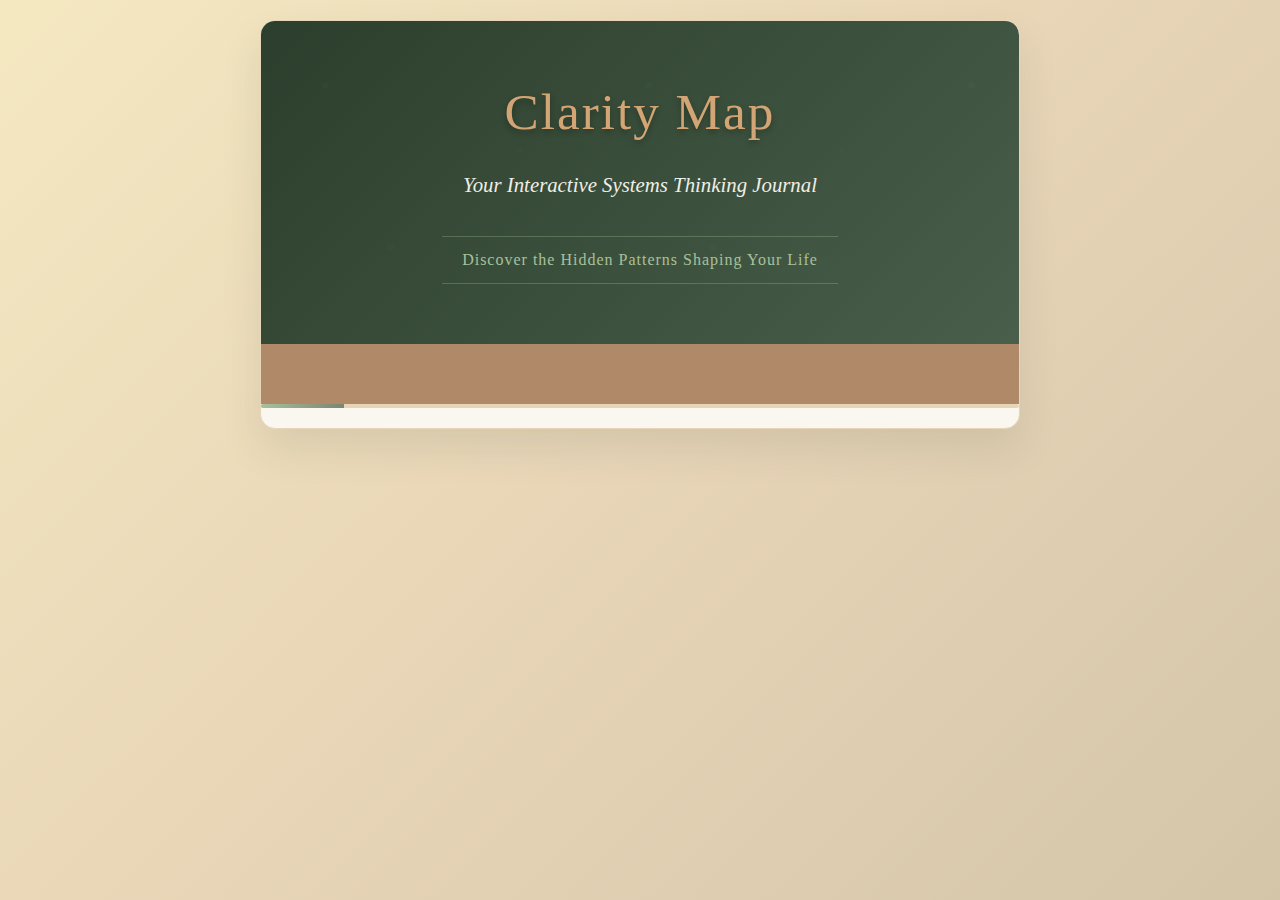
<file: index_html.html>
<!DOCTYPE html>
<html lang="en">
<head>
    <meta charset="UTF-8">
    <meta name="viewport" content="width=device-width, initial-scale=1.0">
    <title>Clarity Map - Interactive Journal</title>
    <link rel="stylesheet" href="css/main.css">
    <link rel="stylesheet" href="css/components.css">
    <link rel="stylesheet" href="css/sections.css">
</head>
<body>
    <div class="container">
        <div class="journal-card">
            <header class="header">
                <h1>Clarity Map</h1>
                <div class="subtitle">Your Interactive Systems Thinking Journal</div>
                <div class="tagline">Discover the Hidden Patterns Shaping Your Life</div>
            </header>

            <nav class="navigation" id="navigation">
                <!-- Navigation buttons will be generated by JavaScript -->
            </nav>

            <div class="progress-bar">
                <div class="progress-fill" id="progressBar"></div>
            </div>

            <main id="main-content">
                <!-- Sections will be loaded dynamically -->
            </main>
        </div>
    </div>

    <!-- Scripts in dependency order -->
    <script src="js/utils.js"></script>
    <script src="js/journal-data.js"></script>
    <script src="js/ai-integration.js"></script>
    <script src="js/mapping.js"></script>
    <script src="js/progress.js"></script>
    <script src="js/app.js"></script>
</body>
</html>
</file>
<file: css/main.css>
/* ===============================================
   CLARITY MAP - MAIN STYLES
   Core layout, typography, and design system
   =============================================== */

/* Design System Variables */
:root {
    /* Colors */
    --color-primary: #A8C09A;           /* Sage Green */
    --color-secondary: #D4A574;         /* Warm Terracotta */
    --color-accent: #B08968;            /* Warm Brown */
    --color-text: #2C3E2D;              /* Deep Forest Green */
    --color-text-secondary: #5D4E37;    /* Warm Dark Brown */
    --color-background: #FAF7F0;        /* Warm Cream */
    --color-background-alt: #F5F2E8;    /* Slightly darker cream */
    --color-border: #D4C5A9;            /* Soft beige */
    --color-border-light: #E8D5B7;      /* Light beige */
    
    /* Negative/Alert Colors */
    --color-negative: #B85450;          /* Muted red */
    --color-warning: #E6B800;           /* Warm amber */
    --color-warning-bg: #FDF6E3;        /* Light amber */
    
    /* Positive/Success Colors */
    --color-positive: #A8C09A;          /* Sage Green (same as primary) */
    --color-insights: #E8F5E8;          /* Soft mint green */
    
    /* Typography */
    --font-family: 'Georgia', serif;
    --font-size-base: 1rem;
    --font-size-sm: 0.9rem;
    --font-size-lg: 1.1rem;
    --font-size-xl: 1.2rem;
    --font-size-2xl: 2em;
    --font-size-3xl: 3.2em;
    --line-height: 1.6;
    
    /* Spacing */
    --spacing-xs: 5px;
    --spacing-sm: 10px;
    --spacing-md: 15px;
    --spacing-lg: 20px;
    --spacing-xl: 30px;
    --spacing-2xl: 40px;
    --spacing-3xl: 50px;
    
    /* Border Radius */
    --radius-sm: 5px;
    --radius-md: 8px;
    --radius-lg: 10px;
    --radius-xl: 12px;
    --radius-2xl: 15px;
    --radius-round: 50px;
    
    /* Shadows */
    --shadow-sm: 0 2px 4px rgba(44, 62, 45, 0.08);
    --shadow-md: 0 4px 8px rgba(44, 62, 45, 0.1);
    --shadow-lg: 0 8px 20px rgba(44, 62, 45, 0.15);
    --shadow-xl: 0 20px 40px rgba(44, 62, 45, 0.1);
    
    /* Transitions */
    --transition-fast: 0.3s ease;
    --transition-slow: 0.5s ease;
}

/* Reset and Base Styles */
* {
    margin: 0;
    padding: 0;
    box-sizing: border-box;
}

body {
    font-family: var(--font-family);
    line-height: var(--line-height);
    color: var(--color-text);
    background: linear-gradient(135deg, #F4E8C1 0%, #E8D5B7 50%, #D4C5A9 100%);
    min-height: 100vh;
}

/* Container */
.container {
    max-width: 800px;
    margin: 0 auto;
    padding: var(--spacing-lg);
}

/* Main Journal Card */
.journal-card {
    background: var(--color-background);
    border-radius: var(--radius-2xl);
    box-shadow: var(--shadow-xl);
    overflow: hidden;
    margin-bottom: var(--spacing-lg);
    border: 1px solid var(--color-border-light);
}

/* Header Styles */
.header {
    background: linear-gradient(135deg, #2C3E2D 0%, #3A4F3B 50%, #4A5F4B 100%);
    padding: var(--spacing-3xl) var(--spacing-xl) 60px var(--spacing-xl);
    text-align: center;
    color: white;
    position: relative;
    overflow: hidden;
}

.header::before {
    content: '';
    position: absolute;
    top: 0;
    left: 0;
    right: 0;
    bottom: 0;
    background: url('data:image/svg+xml,<svg xmlns="http://www.w3.org/2000/svg" viewBox="0 0 100 100"><defs><pattern id="grain" width="100" height="100" patternUnits="userSpaceOnUse"><circle cx="20" cy="20" r="1" fill="%23ffffff" opacity="0.05"/><circle cx="80" cy="40" r="0.8" fill="%23ffffff" opacity="0.03"/><circle cx="40" cy="70" r="1.2" fill="%23ffffff" opacity="0.04"/></pattern></defs><rect width="100" height="100" fill="url(%23grain)"/></svg>');
    opacity: 0.3;
    pointer-events: none;
}

.header h1 {
    font-size: var(--font-size-3xl);
    margin-bottom: var(--spacing-md);
    font-weight: 300;
    color: var(--color-secondary);
    text-shadow: 0 3px 6px rgba(0,0,0,0.3);
    letter-spacing: 2px;
    position: relative;
    z-index: 2;
}

.header .subtitle {
    font-size: 1.3em;
    color: var(--color-background);
    margin-bottom: var(--spacing-lg);
    font-style: italic;
    opacity: 0.95;
    position: relative;
    z-index: 2;
}

.header .tagline {
    font-size: 1em;
    color: var(--color-primary);
    margin-top: var(--spacing-md);
    padding: var(--spacing-sm) var(--spacing-lg);
    border-top: 1px solid rgba(168, 192, 154, 0.3);
    border-bottom: 1px solid rgba(168, 192, 154, 0.3);
    display: inline-block;
    letter-spacing: 1px;
    position: relative;
    z-index: 2;
}

/* Progress Bar */
.progress-bar {
    width: 100%;
    height: 4px;
    background: var(--color-border-light);
    border-radius: 2px;
    overflow: hidden;
    margin-bottom: var(--spacing-lg);
}

.progress-fill {
    height: 100%;
    background: linear-gradient(90deg, var(--color-primary), #7D8471);
    transition: width var(--transition-slow);
    width: 11%;
}

/* Typography */
h2 {
    color: var(--color-text);
    font-size: var(--font-size-2xl);
    margin-bottom: var(--spacing-lg);
    border-bottom: 3px solid var(--color-primary);
    padding-bottom: var(--spacing-sm);
}

h3 {
    color: var(--color-text-secondary);
    font-size: 1.3em;
    margin: 25px 0 var(--spacing-md) 0;
}

p {
    margin-bottom: var(--spacing-md);
}

ul, ol {
    color: var(--color-text);
    margin-bottom: var(--spacing-md);
    padding-left: var(--spacing-lg);
}

li {
    margin-bottom: var(--spacing-xs);
}

small {
    color: var(--color-text-secondary);
    font-size: var(--font-size-sm);
}

/* Hidden utility class */
.hidden {
    display: none !important;
}

/* Fade in animation */
@keyframes fadeIn {
    from { 
        opacity: 0; 
        transform: translateY(20px); 
    }
    to { 
        opacity: 1; 
        transform: translateY(0); 
    }
}

.fade-in {
    animation: fadeIn var(--transition-slow) ease-in;
}

/* Spinner animation */
@keyframes spin {
    0% { transform: rotate(0deg); }
    100% { transform: rotate(360deg); }
}

.spinner {
    border: 4px solid rgba(168, 192, 154, 0.2);
    border-left-color: var(--color-primary);
    border-radius: 50%;
    width: 24px;
    height: 24px;
    animation: spin 1s linear infinite;
}

/* Responsive Design */
@media (max-width: 768px) {
    .container {
        padding: var(--spacing-sm);
    }
    
    .header {
        padding: var(--spacing-xl) var(--spacing-md) var(--spacing-2xl) var(--spacing-md);
    }
    
    .header h1 {
        font-size: 2.5em;
    }
    
    .header .subtitle {
        font-size: 1.1em;
    }
}

@media (max-width: 480px) {
    .header h1 {
        font-size: 2em;
        letter-spacing: 1px;
    }
    
    .header .subtitle {
        font-size: 1em;
    }
    
    .header .tagline {
        font-size: 0.9em;
        padding: var(--spacing-xs) var(--spacing-md);
    }
}
</file>
<file: css/components.css>
/* ===============================================
   CLARITY MAP - COMPONENT STYLES
   Reusable UI components and interactive elements
   =============================================== */

/* Navigation */
.navigation {
    background: var(--color-accent);
    padding: var(--spacing-xl) var(--spacing-lg);
    display: grid;
    grid-template-columns: repeat(auto-fit, minmax(140px, 1fr));
    gap: var(--spacing-md);
    max-width: 900px;
    margin: 0 auto;
}

.nav-btn {
    background: #8B5A3C;
    color: var(--color-background);
    border: none;
    padding: var(--spacing-md) var(--spacing-lg);
    border-radius: var(--radius-xl);
    cursor: pointer;
    transition: all var(--transition-fast);
    font-size: 0.95em;
    font-weight: 500;
    text-align: center;
    min-height: 50px;
    display: flex;
    align-items: center;
    justify-content: center;
    box-shadow: var(--shadow-sm);
}

.nav-btn:hover {
    background: #6D4C41;
    transform: translateY(-2px);
    box-shadow: var(--shadow-md);
}

.nav-btn.active {
    background: var(--color-primary);
    color: white;
    box-shadow: 0 4px 12px rgba(168, 192, 154, 0.3);
}

/* Buttons */
.btn {
    background: var(--color-primary);
    color: white;
    border: none;
    padding: var(--spacing-xl) 25px;
    border-radius: var(--radius-round);
    cursor: pointer;
    font-size: 1em;
    margin: var(--spacing-sm) var(--spacing-xs);
    transition: all var(--transition-fast);
    font-weight: 500;
    display: inline-flex;
    align-items: center;
    gap: var(--spacing-xs);
}

.btn:hover {
    background: #8FA885;
    transform: translateY(-2px);
    box-shadow: 0 4px 12px rgba(168, 192, 154, 0.3);
}

.btn-secondary {
    background: var(--color-accent);
}

.btn-secondary:hover {
    background: #9A7A5C;
}

.btn:disabled {
    opacity: 0.6;
    cursor: not-allowed;
    transform: none;
}

.btn:disabled:hover {
    transform: none;
    box-shadow: none;
}

/* Form Elements */
.input-group {
    margin: var(--spacing-lg) 0;
}

.input-group label {
    display: block;
    font-weight: bold;
    margin-bottom: var(--spacing-xs);
    color: var(--color-text);
}

input[type="text"], 
input[type="date"],
textarea, 
select {
    width: 100%;
    padding: var(--spacing-xl);
    background: var(--color-background);
    border: 2px solid var(--color-border);
    border-radius: var(--radius-md);
    font-size: 1em;
    transition: border-color var(--transition-fast);
    color: var(--color-text);
    font-family: var(--font-family);
}

input[type="text"]:focus, 
input[type="date"]:focus,
textarea:focus,
select:focus {
    outline: none;
    border-color: #7D8471;
    box-shadow: 0 0 0 3px rgba(125, 132, 113, 0.1);
}

textarea {
    min-height: 100px;
    resize: vertical;
    line-height: var(--line-height);
}

input[readonly] {
    background-color: var(--color-background-alt);
    cursor: not-allowed;
}

/* Checkbox Components */
.checkbox-grid {
    display: grid;
    grid-template-columns: repeat(auto-fit, minmax(200px, 1fr));
    gap: var(--spacing-sm);
    margin: var(--spacing-md) 0;
}

.checkbox-item {
    display: flex;
    align-items: center;
    padding: var(--spacing-xs);
    background: var(--color-background-alt);
    border-radius: var(--radius-sm);
    border: 1px solid var(--color-border-light);
    transition: all var(--transition-fast);
}

.checkbox-item:hover {
    background: var(--color-background);
    border-color: var(--color-primary);
}

.checkbox-item input {
    margin-right: var(--spacing-sm);
    accent-color: var(--color-primary);
    width: auto;
}

.checkbox-item label {
    margin-bottom: 0;
    font-weight: normal;
    cursor: pointer;
    flex: 1;
}

/* Information Boxes */
.insights-box {
    background: linear-gradient(135deg, var(--color-secondary) 0%, #C19A68 100%);
    color: white;
    padding: var(--spacing-lg);
    border-radius: var(--radius-lg);
    margin: var(--spacing-lg) 0;
    border-left: 4px solid var(--color-accent);
}

.insights-box h3 {
    color: white;
    margin-top: 0;
}

.warning-box {
    background: var(--color-warning-bg);
    color: #8B5A3C;
    padding: var(--spacing-md);
    border-radius: var(--radius-md);
    border-left: 4px solid var(--color-warning);
    margin: var(--spacing-md) 0;
}

.quick-start {
    background: linear-gradient(135deg, var(--color-primary) 0%, #9FB491 100%);
    color: white;
    padding: var(--spacing-lg);
    border-radius: var(--radius-lg);
    margin: var(--spacing-lg) 0;
}

.quick-start h3 {
    color: white;
    margin-top: 0;
}

.quick-start ul {
    color: white;
}

.ai-response-box {
    background-color: var(--color-insights);
    border-left: 5px solid var(--color-primary);
    padding: var(--spacing-md);
    margin-top: var(--spacing-lg);
    border-radius: var(--radius-md);
    font-size: 0.95em;
    color: var(--color-text);
    min-height: 50px;
    display: flex;
    align-items: center;
    justify-content: center;
    text-align: center;
}

/* Pattern Cards */
.pattern-examples {
    display: grid;
    grid-template-columns: repeat(auto-fit, minmax(250px, 1fr));
    gap: var(--spacing-lg);
    margin: var(--spacing-lg) 0;
}

.pattern-card {
    background: var(--color-background-alt);
    padding: var(--spacing-lg);
    border-radius: var(--radius-lg);
    border: 2px solid transparent;
    cursor: pointer;
    transition: all var(--transition-fast);
    box-shadow: var(--shadow-sm);
}

.pattern-card:hover {
    border-color: var(--color-primary);
    transform: translateY(-5px);
    box-shadow: var(--shadow-lg);
}

.pattern-card.selected {
    border-color: var(--color-secondary);
    background: var(--color-background);
}

.pattern-card h4 {
    color: var(--color-text);
    margin-bottom: var(--spacing-sm);
}

/* Roadmap Components */
.roadmap-columns {
    display: grid;
    grid-template-columns: repeat(auto-fit, minmax(250px, 1fr));
    gap: var(--spacing-lg);
    margin: var(--spacing-lg) 0;
}

.roadmap-column {
    background: var(--color-background-alt);
    padding: var(--spacing-lg);
    border-radius: var(--radius-lg);
    border-top: 4px solid var(--color-primary);
}

.roadmap-column h4 {
    color: var(--color-text);
    margin-bottom: var(--spacing-md);
}

.roadmap-column textarea {
    min-height: 120px;
}

/* Commitment Components */
.commitment-card {
    background: linear-gradient(135deg, var(--color-secondary) 0%, #C19A68 100%);
    color: white;
    padding: var(--spacing-xl);
    border-radius: var(--radius-2xl);
    text-align: center;
    margin: var(--spacing-lg) 0;
    box-shadow: 0 8px 24px rgba(212, 165, 116, 0.2);
}

.commitment-card h3 {
    color: white;
    margin-bottom: var(--spacing-lg);
}

.signature-area {
    background: var(--color-background-alt);
    color: var(--color-text);
    padding: var(--spacing-lg);
    border-radius: var(--radius-lg);
    margin-top: var(--spacing-lg);
    border: 1px solid var(--color-border-light);
}

/* Mapping Canvas */
.mapping-canvas {
    width: 100%;
    height: 400px;
    border: 2px solid var(--color-border);
    border-radius: var(--radius-lg);
    background: var(--color-background);
    position: relative;
    overflow: hidden;
    display: flex;
    justify-content: center;
    align-items: center;
}

/* Map Elements */
.positive-element {
    background-color: var(--color-primary) !important;
    color: white !important;
}

.negative-element {
    background-color: var(--color-negative) !important;
    color: white !important;
}

.pattern-element {
    background-color: var(--color-secondary) !important;
    color: white !important;
}

/* Loading States */
.loading {
    display: flex;
    align-items: center;
    justify-content: center;
    gap: var(--spacing-sm);
}

.loading-text {
    color: var(--color-text-secondary);
}

/* Responsive Adjustments */
@media (max-width: 768px) {
    .checkbox-grid {
        grid-template-columns: 1fr;
    }

    .navigation {
        grid-template-columns: 1fr 1fr;
        gap: var(--spacing-xl);
        padding: 25px var(--spacing-md);
    }

    .nav-btn {
        font-size: 0.9em;
        padding: var(--spacing-xl) var(--spacing-md);
        min-height: 45px;
    }

    .pattern-examples,
    .roadmap-columns {
        grid-template-columns: 1fr;
    }
}

@media (max-width: 480px) {
    .navigation {
        grid-template-columns: 1fr;
        gap: var(--spacing-sm);
        padding: var(--spacing-lg) var(--spacing-md);
    }

    .btn {
        padding: var(--spacing-md) var(--spacing-lg);
        font-size: 0.9em;
    }
}
</file>
<file: css/sections.css>
/* ===============================================
   CLARITY MAP - SECTION STYLES
   Section-specific styling and layouts
   =============================================== */

/* General Section Styling */
.section {
    display: none;
    padding: var(--spacing-2xl);
    animation: fadeIn var(--transition-slow) ease-in;
}

.section.active {
    display: block;
}

/* Welcome Section */
.welcome-content {
    text-align: left;
}

.welcome-intro {
    font-size: var(--font-size-lg);
    margin-bottom: var(--spacing-xl);
    color: var(--color-text);
}

.welcome-features {
    margin: var(--spacing-xl) 0;
}

.welcome-features ul {
    margin-left: var(--spacing-lg);
}

.welcome-cta {
    text-align: center;
    margin-top: var(--spacing-xl);
}

/* Focus Section */
.focus-description {
    margin-bottom: var(--spacing-xl);
    color: var(--color-text-secondary);
}

.life-areas-grid {
    margin: var(--spacing-lg) 0;
}

.goal-statement {
    background: var(--color-background-alt);
    padding: var(--spacing-lg);
    border-radius: var(--radius-lg);
    border-left: 4px solid var(--color-primary);
    margin: var(--spacing-lg) 0;
}

/* Influences Section */
.influences-intro {
    background: var(--color-background-alt);
    padding: var(--spacing-lg);
    border-radius: var(--radius-lg);
    margin-bottom: var(--spacing-xl);
    border-left: 4px solid var(--color-secondary);
}

.energy-section {
    margin: var(--spacing-xl) 0;
}

.energy-examples {
    background: var(--color-insights);
    padding: var(--spacing-md);
    border-radius: var(--radius-md);
    margin: var(--spacing-md) 0;
    font-size: var(--font-size-sm);
}

.patterns-section {
    margin-top: var(--spacing-2xl);
    padding-top: var(--spacing-xl);
    border-top: 2px solid var(--color-border-light);
}

/* Connections Section */
.connections-grid {
    display: grid;
    gap: var(--spacing-xl);
    margin: var(--spacing-xl) 0;
}

.connection-step {
    background: var(--color-background-alt);
    padding: var(--spacing-lg);
    border-radius: var(--radius-lg);
    border-left: 4px solid var(--color-primary);
}

.connection-example {
    background: var(--color-insights);
    padding: var(--spacing-md);
    border-radius: var(--radius-md);
    margin: var(--spacing-md) 0;
    font-size: var(--font-size-sm);
    font-style: italic;
}

.aha-moment {
    background: linear-gradient(135deg, var(--color-primary) 0%, #9FB491 100%);
    color: white;
    padding: var(--spacing-lg);
    border-radius: var(--radius-lg);
    margin: var(--spacing-xl) 0;
    text-align: center;
}

.aha-moment h3 {
    color: white;
    margin-bottom: var(--spacing-md);
}

/* Mapping Section */
.mapping-instructions {
    background: var(--color-warning-bg);
    padding: var(--spacing-lg);
    border-radius: var(--radius-lg);
    border-left: 4px solid var(--color-warning);
    margin: var(--spacing-lg) 0;
}

.mapping-steps {
    counter-reset: step-counter;
}

.mapping-step {
    counter-increment: step-counter;
    margin: var(--spacing-xl) 0;
    padding: var(--spacing-lg);
    background: var(--color-background-alt);
    border-radius: var(--radius-lg);
    position: relative;
}

.mapping-step::before {
    content: counter(step-counter);
    position: absolute;
    top: var(--spacing-md);
    left: var(--spacing-md);
    background: var(--color-primary);
    color: white;
    width: 30px;
    height: 30px;
    border-radius: 50%;
    display: flex;
    align-items: center;
    justify-content: center;
    font-weight: bold;
    font-size: var(--font-size-sm);
}

.mapping-step h3 {
    margin-left: 50px;
}

.map-elements-display {
    background: var(--color-insights);
    padding: var(--spacing-md);
    border-radius: var(--radius-md);
    margin: var(--spacing-md) 0;
}

.map-elements-display div {
    margin: var(--spacing-xs) 0;
}

.leverage-point {
    background: linear-gradient(135deg, var(--color-secondary) 0%, #C19A68 100%);
    color: white;
    padding: var(--spacing-lg);
    border-radius: var(--radius-lg);
    margin: var(--spacing-xl) 0;
}

.leverage-point h3 {
    color: white;
    margin-bottom: var(--spacing-md);
}

/* Patterns Section */
.patterns-intro {
    background: var(--color-background-alt);
    padding: var(--spacing-lg);
    border-radius: var(--radius-lg);
    margin-bottom: var(--spacing-xl);
    border-left: 4px solid var(--color-secondary);
}

.loop-tracing {
    background: var(--color-insights);
    padding: var(--spacing-lg);
    border-radius: var(--radius-lg);
    margin: var(--spacing-lg) 0;
}

.pattern-discovery {
    background: var(--color-background-alt);
    padding: var(--spacing-lg);
    border-radius: var(--radius-lg);
    margin: var(--spacing-xl) 0;
    border-left: 4px solid var(--color-primary);
}

.intervention-point {
    background: linear-gradient(135deg, var(--color-secondary) 0%, #C19A68 100%);
    color: white;
    padding: var(--spacing-lg);
    border-radius: var(--radius-lg);
    margin: var(--spacing-xl) 0;
}

.intervention-point h3 {
    color: white;
    margin-bottom: var(--spacing-md);
}

/* Goals Section */
.goals-intro {
    background: var(--color-background-alt);
    padding: var(--spacing-lg);
    border-radius: var(--radius-lg);
    margin-bottom: var(--spacing-xl);
    border-left: 4px solid var(--color-primary);
}

.goal-examples {
    background: var(--color-insights);
    padding: var(--spacing-md);
    border-radius: var(--radius-md);
    margin: var(--spacing-md) 0;
    font-size: var(--font-size-sm);
}

.goal-criteria {
    display: grid;
    grid-template-columns: repeat(auto-fit, minmax(200px, 1fr));
    gap: var(--spacing-md);
    margin: var(--spacing-lg) 0;
}

.criteria-item {
    background: var(--color-background-alt);
    padding: var(--spacing-md);
    border-radius: var(--radius-md);
    border-left: 4px solid var(--color-primary);
}

.criteria-item strong {
    color: var(--color-text);
}

.reality-check {
    background: var(--color-warning-bg);
    padding: var(--spacing-lg);
    border-radius: var(--radius-lg);
    border-left: 4px solid var(--color-warning);
    margin: var(--spacing-lg) 0;
}

.reality-check h3 {
    color: #8B5A3C;
    margin-bottom: var(--spacing-md);
}

/* Roadmap Section */
.roadmap-intro {
    background: var(--color-background-alt);
    padding: var(--spacing-lg);
    border-radius: var(--radius-lg);
    margin-bottom: var(--spacing-xl);
    border-left: 4px solid var(--color-accent);
}

.roadmap-phase {
    margin: var(--spacing-2xl) 0;
    padding: var(--spacing-lg);
    background: var(--color-background-alt);
    border-radius: var(--radius-lg);
    border-top: 4px solid var(--color-primary);
}

.roadmap-phase h3 {
    color: var(--color-text);
    margin-bottom: var(--spacing-md);
}

.now-column {
    border-top-color: #4CAF50;
}

.experiment-column {
    border-top-color: var(--color-warning);
}

.later-column {
    border-top-color: var(--color-accent);
}

.weekly-checkin {
    background: var(--color-insights);
    padding: var(--spacing-lg);
    border-radius: var(--radius-lg);
    margin: var(--spacing-xl) 0;
}

.weekly-checkin h3 {
    color: var(--color-text);
    margin-bottom: var(--spacing-md);
}

.checkin-questions {
    list-style: none;
    padding: 0;
}

.checkin-questions li {
    padding: var(--spacing-sm) 0;
    border-bottom: 1px solid rgba(168, 192, 154, 0.2);
}

.checkin-questions li:last-child {
    border-bottom: none;
}

/* Commitment Section */
.commitment-intro {
    background: var(--color-background-alt);
    padding: var(--spacing-lg);
    border-radius: var(--radius-lg);
    margin-bottom: var(--spacing-xl);
    border-left: 4px solid var(--color-secondary);
}

.commitment-foundation {
    background: var(--color-insights);
    padding: var(--spacing-lg);
    border-radius: var(--radius-lg);
    margin: var(--spacing-lg) 0;
}

.commitment-foundation h3 {
    color: var(--color-text);
    margin-bottom: var(--spacing-md);
}

.commitment-guidelines {
    background: var(--color-background-alt);
    padding: var(--spacing-md);
    border-radius: var(--radius-md);
    margin: var(--spacing-md) 0;
}

.commitment-guidelines ul {
    margin: var(--spacing-sm) 0;
    padding-left: var(--spacing-lg);
}

.support-system {
    background: var(--color-insights);
    padding: var(--spacing-lg);
    border-radius: var(--radius-lg);
    margin: var(--spacing-xl) 0;
}

.support-system h3 {
    color: var(--color-text);
    margin-bottom: var(--spacing-md);
}

.final-reflection {
    background: linear-gradient(135deg, var(--color-primary) 0%, #9FB491 100%);
    color: white;
    padding: var(--spacing-xl);
    border-radius: var(--radius-lg);
    text-align: center;
    margin: var(--spacing-xl) 0;
}

.final-reflection h3 {
    color: white;
    margin-bottom: var(--spacing-lg);
}

.completion-summary {
    background: var(--color-background-alt);
    padding: var(--spacing-lg);
    border-radius: var(--radius-lg);
    margin: var(--spacing-lg) 0;
}

.completion-summary ul {
    list-style-type: none;
    padding: 0;
}

.completion-summary li {
    padding: var(--spacing-xs) 0;
    padding-left: var(--spacing-xl);
    position: relative;
}

.completion-summary li::before {
    content: '✓';
    position: absolute;
    left: 0;
    color: var(--color-primary);
    font-weight: bold;
}

/* Section Navigation */
.section-nav {
    display: flex;
    justify-content: space-between;
    align-items: center;
    margin-top: var(--spacing-2xl);
    padding-top: var(--spacing-lg);
    border-top: 1px solid var(--color-border-light);
}

.section-nav .btn {
    margin: 0;
}

/* Interactive Elements */
.interactive-demo {
    background: var(--color-background);
    border: 2px dashed var(--color-border);
    border-radius: var(--radius-lg);
    padding: var(--spacing-xl);
    text-align: center;
    margin: var(--spacing-lg) 0;
    transition: all var(--transition-fast);
}

.interactive-demo:hover {
    border-color: var(--color-primary);
    background: var(--color-background-alt);
}

.demo-placeholder {
    color: var(--color-text-secondary);
    font-style: italic;
}

/* Progress Indicators */
.step-indicator {
    display: flex;
    align-items: center;
    margin: var(--spacing-lg) 0;
}

.step-number {
    background: var(--color-primary);
    color: white;
    width: 30px;
    height: 30px;
    border-radius: 50%;
    display: flex;
    align-items: center;
    justify-content: center;
    font-weight: bold;
    margin-right: var(--spacing-md);
}

.step-completed {
    background: #4CAF50;
}

.step-current {
    background: var(--color-warning);
}

/* Special Content Blocks */
.quote-block {
    background: var(--color-background-alt);
    padding: var(--spacing-lg);
    border-radius: var(--radius-lg);
    border-left: 4px solid var(--color-secondary);
    margin: var(--spacing-xl) 0;
    font-style: italic;
    text-align: center;
    font-size: var(--font-size-lg);
}

.highlight-box {
    background: linear-gradient(135deg, var(--color-primary) 0%, #9FB491 100%);
    color: white;
    padding: var(--spacing-md);
    border-radius: var(--radius-md);
    margin: var(--spacing-md) 0;
    text-align: center;
}

/* Responsive Section Adjustments */
@media (max-width: 768px) {
    .section {
        padding: var(--spacing-lg);
    }
    
    .goal-criteria {
        grid-template-columns: 1fr;
    }
    
    .section-nav {
        flex-direction: column;
        gap: var(--spacing-md);
    }
    
    .section-nav .btn {
        width: 100%;
    }
}

@media (max-width: 480px) {
    .section {
        padding: var(--spacing-md);
    }
    
    .mapping-step h3 {
        margin-left: 0;
        margin-top: var(--spacing-xl);
    }
    
    .step-indicator {
        flex-direction: column;
        text-align: center;
        gap: var(--spacing-sm);
    }
}
</file>
